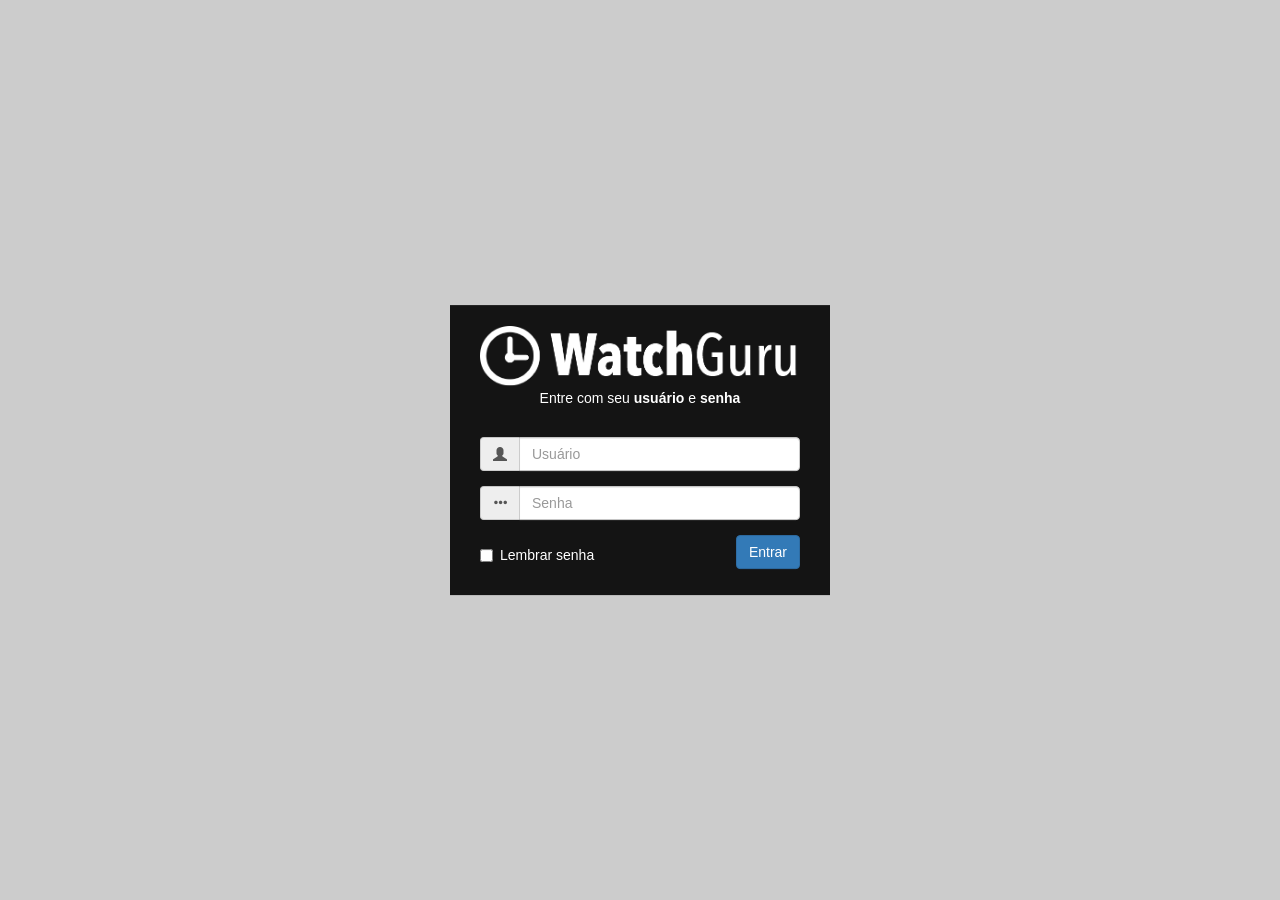
<file: login.html>
<!DOCTYPE html>
<html>
  <head>
    <meta charset="utf-8">
    <meta name="viewport" content="width=device-width, initial-scale=1">
    <title>Treinando Bootstrap</title>
    <link rel="stylesheet" href="css/bootstrap.min.css" media="screen">
    <link rel="stylesheet" href="css/login.css" media="screen">
  </head>
  <body>
    <div class="container">
      <div class="login-form col-xs-10 col-sm-6 col-md-4 col-md-offset-4 col-sm-offset-3 col-xs-offset-1">
        <header>
          <h1><img src="img/watchguru.png" alt="Wach Guru" class="img-responsive" /></h1>
          <h2 class="text-center">Entre com seu <b>usuário</b> e <b>senha</b></h2>
        </header>
        <form>
          <div class="form-group">
            <div class="input-group">
              <div class="input-group-addon">
                <span class="glyphicon glyphicon-user"></span>
              </div>
              <input type="text" name="usuario" class="form-control" placeholder="Usuário">
            </div>
          </div>

          <div class="form-group">
            <div class="input-group">
              <div class="input-group-addon">
                <span class="glyphicon glyphicon-option-horizontal"></span>
              </div>
              <input type="password" name="senha" class="form-control" placeholder="Senha">
            </div>
          </div>

          <footer>
            <div class="checkbox pull-left">
              <label>
                <input type="checkbox" name="lembrar">
                Lembrar senha
              </label>
            </div>
            <button type="submit" class="btn btn-primary pull-right">Entrar</button>
          </footer>
        </form>
      </div>

    </div>

    <script src="js/jquery-3.1.0.min.js"></script>
    <script src="js/bootstrap.min.js"></script>
  </body>
</html>
</file>
<file: css/login.css>
body{
  min-height: 100vh;
  background-color: #cccccc;
  background-image: url('https://unsplash.it/g/1920/1080?random');
}

.login-form{
  margin-top: 50vh;
  padding: 20px 30px;
  background-color: rgba(0, 0, 0, 0.9);
  color: #ffffff;
  transform: translateY(-50%);
}

.login-form h1{
  margin: 0 0 5px;
}

.login-form h2{
  margin: 0 0 30px;
  font-size: 1em;
}
</file>
